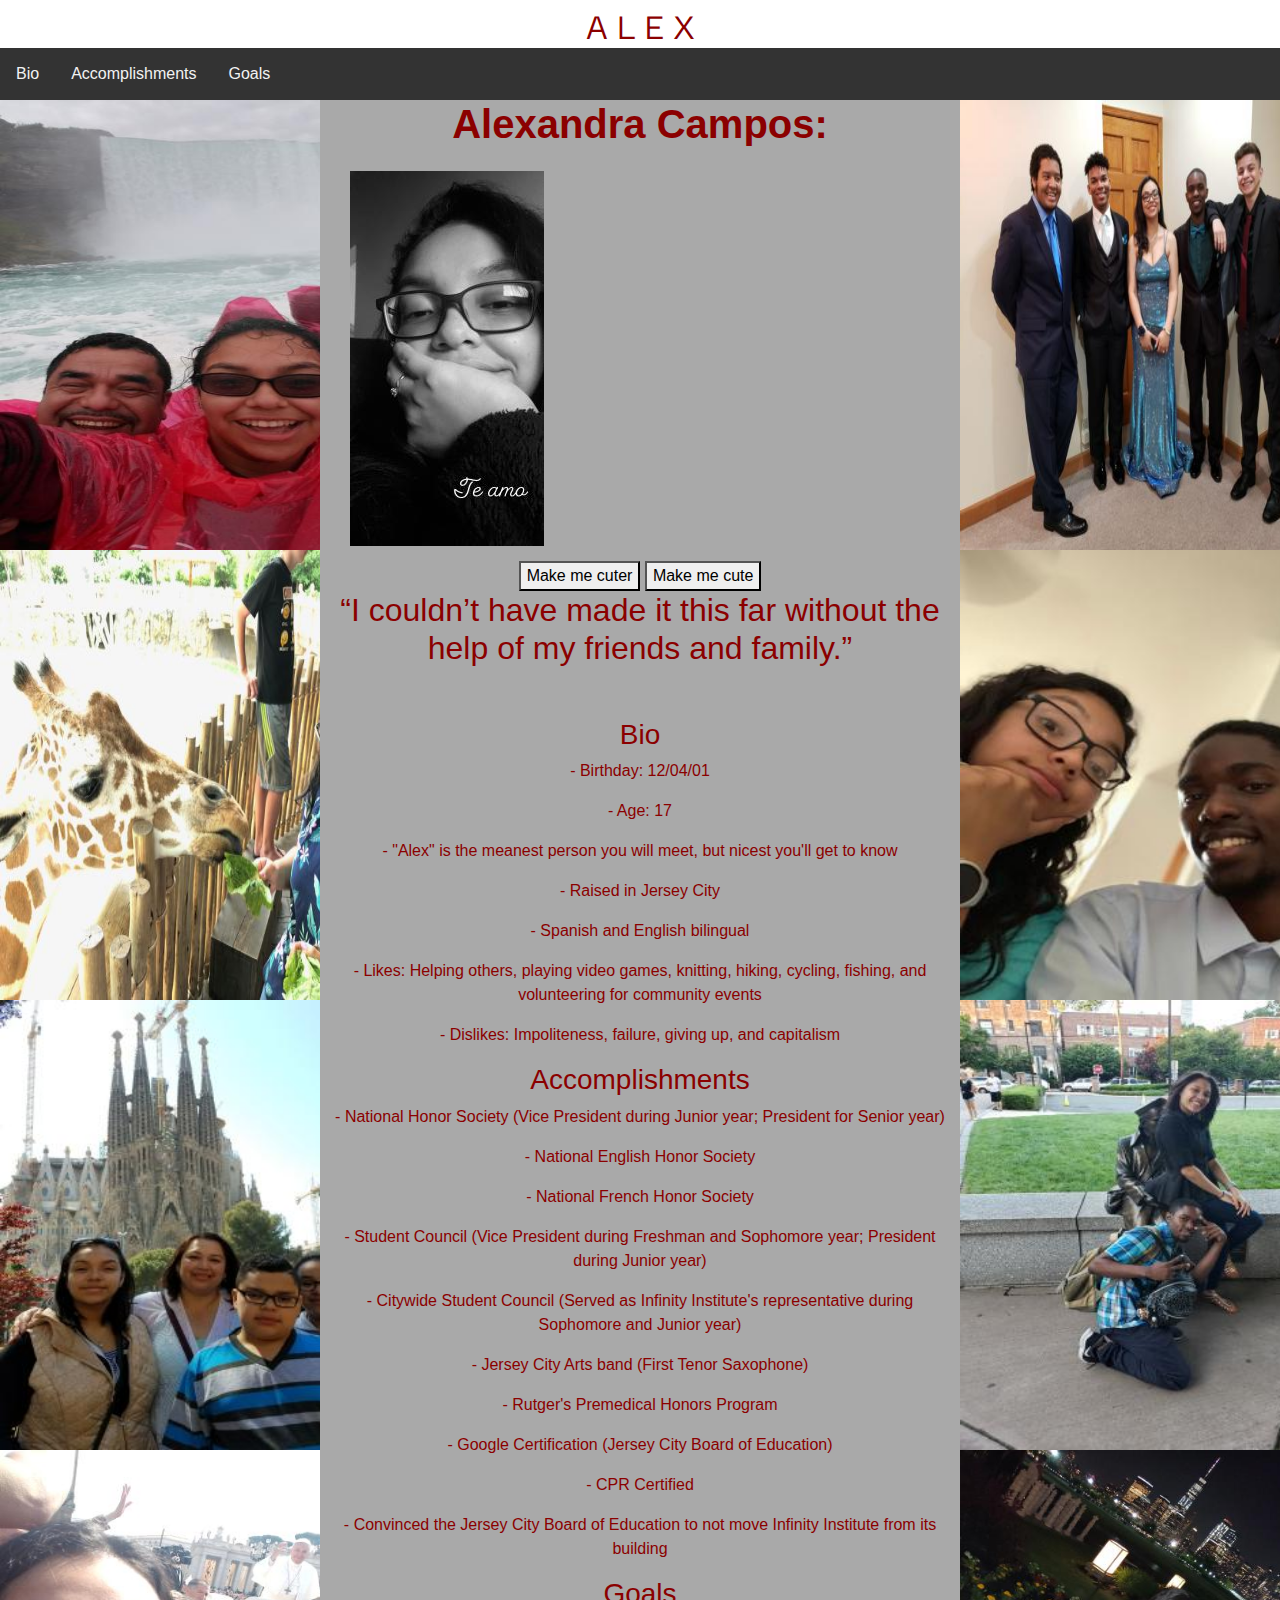
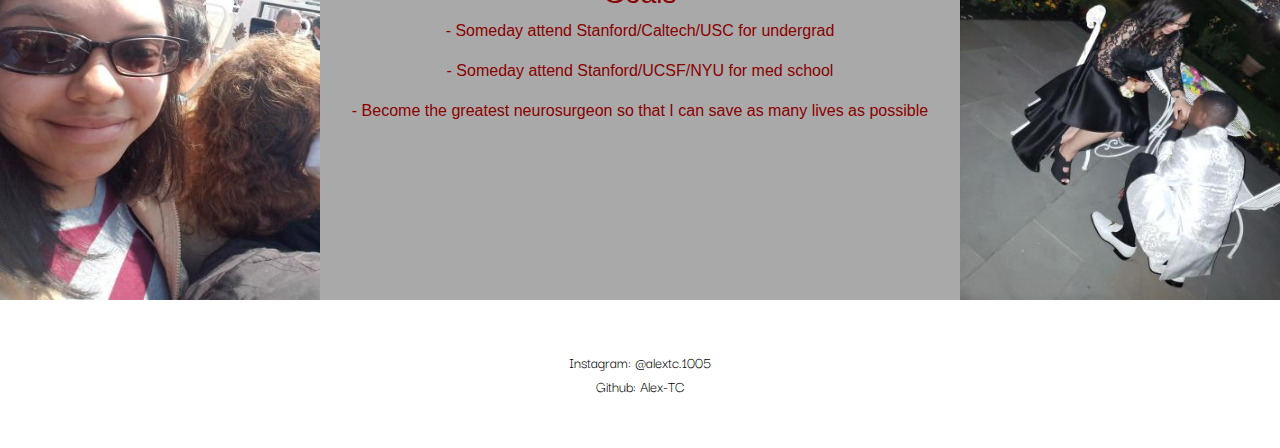
<file: index.html>
<!DOCTYPE html>
<html lang="en">
<!-- only need 1 head -->
<!-- used strapboot for columns -->
<head>
  <script scr="alex-web.js"></script>
  <title>Alex</title>
  <meta charset="utf-8">
  <meta name="viewport" content="width=device-width, initial-scale=1">
  <link href="https://fonts.googleapis.com/css?family=Darker+Grotesque&display=swap" rel="stylesheet">
  <link rel="stylesheet" href="https://stackpath.bootstrapcdn.com/bootstrap/4.3.1/css/bootstrap.min.css"
    integrity="sha384-ggOyR0iXCbMQv3Xipma34MD+dH/1fQ784/j6cY/iJTQUOhcWr7x9JvoRxT2MZw1T" crossorigin="anonymous">
  <link rel="stylesheet" href="styles.css">


</head>
<!-- only need 1 body -->
<body>

  <div class="header">
    <h1>A L E X</h1>
  </div>

  <div class="topnav">
    <a href="#Bio">Bio</a>
    <a href="#Accomplishments">Accomplishments</a>
    <a href="#Goals">Goals</a>
  </div>

<!-- bootstrap container -->
  <div class="container-fluid">

<!-- assets on left side, limited to 4 photos-->
    <div class="col-3 left">
      <img src="assets/alex@niagara.jpg" class="alexNiagara">
      <img src="assets/alexfeedsgiraffe.jpg" class="alexGiraffe">
      <img src="assets/alex@barcelona.jpg">
      <img src="assets/alexmeetspope.jpg">
    </div>

<!-- Middle column with text and portrait photo, too lazy to change everything to list form -->
    <div class="col-6">
      <h1>
        <strong>
          Alexandra Campos:
        </strong>
      </h1>

      <img id="myImage" src="assets/alexkindacute.jpg" style = >
      <button onclick="document.getElementById('myImage').src='assets/alexAngel.jpg'">Make me cuter</button>
      <!-- <img id="myImage" src="assets/alexAngel.jpg" style="width:100px"> -->
      <button onclick="document.getElementById('myImage').src='assets/alexkindacute.jpg'">Make me cute</button>
      <!-- <p id="demo">A Picture.</p> -->
      <!-- <button type = "button" onclick = "myFunction()">Make me cuter</button> -->

      <h2 class="quote">
        “I couldn’t have made it this far without the help of my friends and family.”
      </h2>

      <!-- <iframe src="https://giphy.com/embed/DAGBaLhUEp0TS" width="351" height="480" frameBorder="0" class="giphy-embed" allowFullScreen></iframe><p><a href="https://giphy.com/gifs/cute-kawaii-DAGBaLhUEp0TS">via GIPHY</a></p> -->
      <h3 id="Bio"> Bio </h3>

      <p>
        - Birthday: 12/04/01
      </p>
      <p>
        - Age: 17
      </p>
      <p>
        - "Alex" is the meanest person you will meet, but nicest you'll get to know
      </p>
      <p>
        - Raised in Jersey City
      </p>
      <p>
        - Spanish and English bilingual
      </p>
      <p>
        - Likes: Helping others, playing video games, knitting, hiking, cycling, fishing, and volunteering for community events
      </p>
      <p>
        - Dislikes: Impoliteness, failure, giving up, and capitalism
      <!-- <img src="alex+jaden.jpg"> -->

      <h3 id="Accomplishments"> Accomplishments </h3>

      <p>
        - National Honor Society (Vice President during Junior year; President for Senior year)
      </p>
      <p>
        - National English Honor Society
      </p>
      <p>
        - National French Honor Society
      </p>
      <p>
        - Student Council (Vice President during Freshman and Sophomore year; President during Junior year)
      </p>
      <p>
        - Citywide Student Council (Served as Infinity Institute's representative during Sophomore and Junior year)
      </p>
      <p>
        - Jersey City Arts band (First Tenor Saxophone)
      </p>
      <p>
        - Rutger's Premedical Honors Program
      </p>
      <p>
        - Google Certification (Jersey City Board of Education)
      </p>
      <p>
        - CPR Certified
      </p>
      <p>
        - Convinced the Jersey City Board of Education to not move Infinity Institute from its building
      </p>
      <h3 id="Goals"> Goals </h3>
      <p>
        - Someday attend Stanford/Caltech/USC for undergrad
      </p>
      <p>
        - Someday attend Stanford/UCSF/NYU for med school
      </p>
      <p>
        - Become the greatest neurosurgeon so that I can save as many lives as possible
      </p>
    </div>

<!-- Right Column with assets, limited to 4 pics -->
    <div class="col-3 right">
      <img src="assets/alex+friends.jpg" class="alexFriends">
      <img src="assets/alex+jaden.jpg" class="alexXJaden">
      <img src="assets/mytwojj.jpg">
      <img src="assets/omghekissedmyhand.jpg">
    </div>
<!-- bottom of page with social media -->
  </div>
  <div id="footer">
    <a href="https://www.instagram.com/alextc.1005/?hl=en">Instagram: @alextc.1005</a>
    <a href="https://github.com/Alex-TC">Github: Alex-TC</a>
  </div>
  <!-- <img src="https://drive.google.com/file/d/1-vMOUWujWU9JsC8XbXj-_dAT73Kv8tUQ/view?usp=drivesdk" /> -->
</body>

<!-- https://drive.google.com/file/d/1-oEWV5Y8i1G_snCskOqEicZXyJBR80DF/view?usp=drivesdk -->


</html>
<!-- end of website -->
</file>
<file: styles.css>
body {
  background-color: darkgrey;
  color: darkred;
}

* {
  text-align: center;
}

/* Navbar Container */
.topnav {
  overflow: hidden;
  background-color: #333;
}

/* Navbar links */
.topnav a {
  float: left;
  display: block;
  color: #f2f2f2;
  text-align: center;
  padding: 14px 16px;
  text-decoration: none;
}

/* Links that change color when cursor hovers over it */
.topnav a:hover {
  background-color: #ddd;
  color: black;
}

/* Header color and font */
.header {
  background-color: white;
  font-family: darker grotesque, sans-serif;
}

/* Header 1 */
.header h1 {
  margin: 0;
}

#break {
  height: 100px;
}
/* Quote about family and friends */
.quote {
  margin-bottom: 50px;
}

 /* Bootstrap makes a box for columns to be in: Images/Text can be in columns-- are supposed to be for the size of screen when viewing */
.container-fluid {
  display: flex;
  flex-direction: row;
  padding: 0;
}

 /* Background of column that is size 3, stuff inside the column does not flow past the column */
.col-3 {
  background-color: white;
  padding: 0;
  overflow: hidden;
}

 /* Size of image */
.col-3 img {
  width: 30vw;
  height: 50vh;
}

.col-3 img:hover{
  display:Text
}

.col-6 img {
  display: flex;
  flex direction: row;
  justify-content: center;
  padding: 15px
}

* {box-sizing: border-box;}

.img-magnifier-container {
  position: relative;
}

.img-magnifier-glass {
  position: absolute;
  border: 3px solid #000;
  border-radius: 50%;
  cursor: none;
  /*Set the size of the magnifier glass:*/
  width: 100px;
  height: 100px;
}

/* Footer's background color, padding size, color, font, alignment */
#footer {
 background-color: white;
 padding: 50px;
 color: black;
 font-family: darker grotesque, sans-serif;
 display: flex;
 flex-direction: column;
 justify-content: center;
}

/* Text color */
#footer a {
 color:black;

}
</file>
